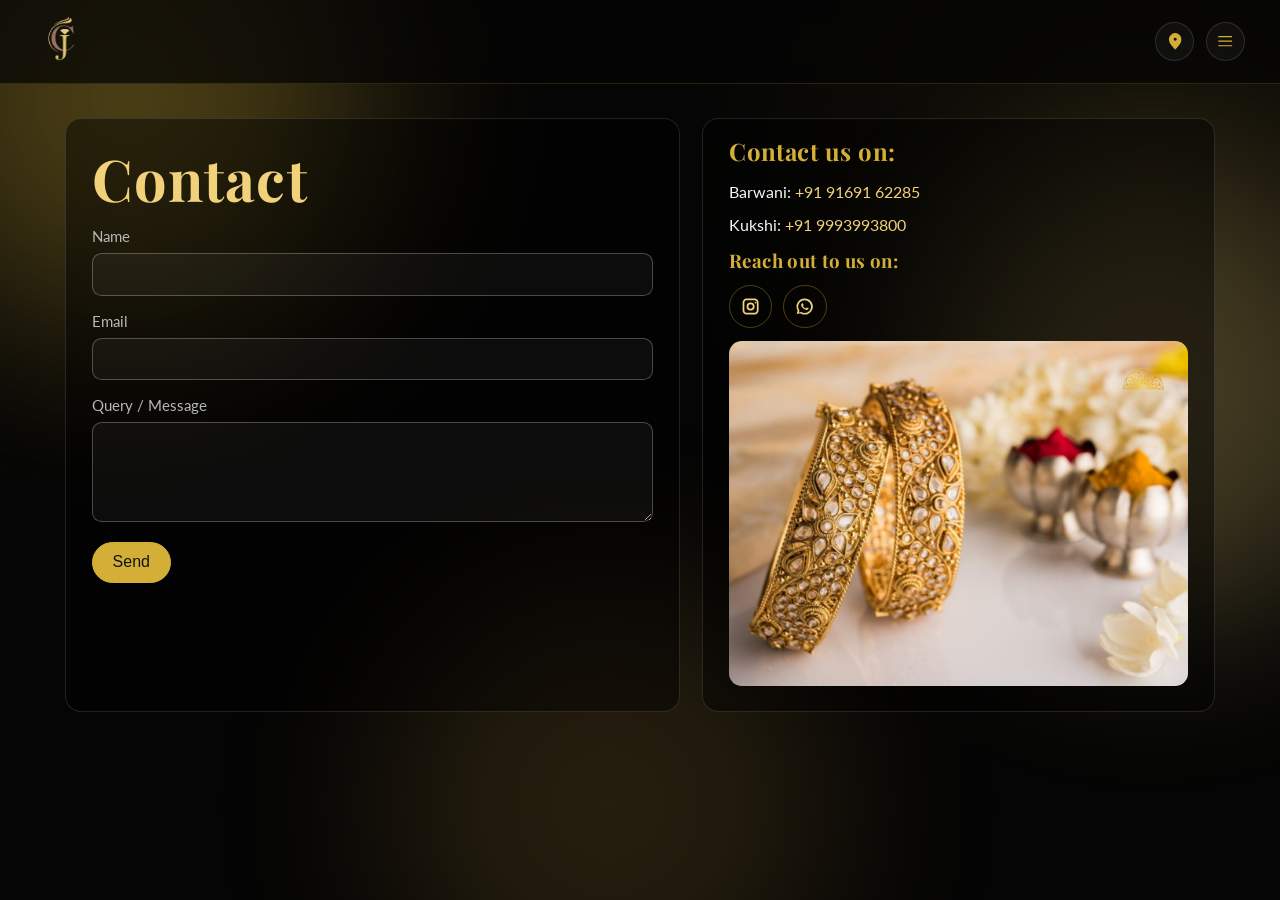
<file: contact.html>
<!doctype html>
<html lang="en">
<head>
  <meta charset="UTF-8" />
  <meta name="viewport" content="width=device-width, initial-scale=1.0" />
  <meta name="description" content="Contact Choksiwala Jewellers in Barwani and Kukshi." />
  <title>Choksiwala Jewellers | Contact</title>
  <link rel="preconnect" href="https://fonts.googleapis.com" />
  <link rel="preconnect" href="https://fonts.gstatic.com" crossorigin />
  <link href="https://fonts.googleapis.com/css2?family=Lato:wght@300;400;700&family=Playfair+Display:wght@500;700&display=swap" rel="stylesheet" />
  <link rel="stylesheet" href="css/styles.css" />
</head>
<body data-page="contact">
  <div class="animated-blobs" aria-hidden="true">
    <span class="blob blob-1"></span>
    <span class="blob blob-2"></span>
    <span class="blob blob-3"></span>
  </div>

  <div id="siteShell">
    <header class="site-header" data-testid="global-site-header">
      <a href="index.html" class="brand-logo-link" data-testid="header-logo-link" aria-label="Choksiwala Jewellers home">
        <img src="assets/cj-logo.jpg" alt="Choksiwala Jewellers logo" class="brand-logo" data-testid="header-logo-image" />
      </a>
      <div class="header-actions">
        <a href="https://maps.app.goo.gl/mz2p2JyqQ6dCRVYf6" target="_blank" rel="noopener noreferrer" class="icon-button" data-testid="google-maps-link" aria-label="Open store location on Google Maps">
          <svg viewBox="0 0 24 24" aria-hidden="true"><path d="M12 2.2c-4.1 0-7.4 3.3-7.4 7.4 0 5.5 7.4 12.2 7.4 12.2s7.4-6.7 7.4-12.2c0-4.1-3.3-7.4-7.4-7.4zm0 10.1c-1.5 0-2.7-1.2-2.7-2.7S10.5 6.9 12 6.9s2.7 1.2 2.7 2.7-1.2 2.7-2.7 2.7z" /></svg>
        </a>
        <button type="button" class="icon-button" id="menuToggle" data-testid="header-menu-toggle-button" aria-label="Open navigation menu" aria-expanded="false">
          <svg viewBox="0 0 24 24" aria-hidden="true"><path d="M3 6h18M3 12h18M3 18h18" /></svg>
        </button>
      </div>
    </header>

    <main class="page-content" data-testid="contact-page-content">
      <section class="contact-grid" data-testid="contact-two-column-layout">
        <div class="contact-form-card" data-testid="contact-form-card">

  <div class="contact-card-layout">

    <div class="contact-form-area">

      <h1 data-testid="contact-heading">Contact</h1>

      <form id="contactForm" name="contact" method="POST" data-netlify="true" netlify-honeypot="bot-field" data-testid="contact-netlify-form">
        <input type="hidden" name="form-name" value="contact" />

        <p class="hidden-field">
          <label>Don’t fill this out if you’re human: <input name="bot-field" /></label>
        </p>

        <label for="name">Name</label>
        <input id="name" name="name" type="text" required />

        <label for="email">Email</label>
        <input id="email" name="email" type="email" required />

        <label for="message">Query / Message</label>
        <textarea id="message" name="message" rows="4" required></textarea>

        <button type="submit" class="send-button">Send</button>

      </form>

    </div>

  </div>

        </div>

        <aside class="contact-info-card" data-testid="contact-info-card">
          <h2 data-testid="contact-info-heading">Contact us on:</h2>
          <p data-testid="contact-location-barwani">Barwani: <a href="tel:+919169162285" data-testid="contact-phone-barwani">+91 91691 62285</a></p>
          <p data-testid="contact-location-kukshi">Kukshi: <a href="tel:+919993993800" data-testid="contact-phone-kukshi">+91 9993993800</a></p>

          <h3 data-testid="contact-social-heading">Reach out to us on:</h3>
          <div class="social-links" data-testid="contact-social-links-wrap">
            <a href="https://www.instagram.com/choksiwalajewellers?igsh=MXhseGpnc204MnFwag==" target="_blank" rel="noopener noreferrer" data-testid="contact-instagram-link" aria-label="Instagram">
              <svg viewBox="0 0 24 24" aria-hidden="true"><path d="M7 2h10c2.8 0 5 2.2 5 5v10c0 2.8-2.2 5-5 5H7c-2.8 0-5-2.2-5-5V7c0-2.8 2.2-5 5-5zm0 2.2A2.8 2.8 0 0 0 4.2 7v10A2.8 2.8 0 0 0 7 19.8h10a2.8 2.8 0 0 0 2.8-2.8V7A2.8 2.8 0 0 0 17 4.2H7zm11.2 1.7a1.1 1.1 0 1 0 0 2.2 1.1 1.1 0 0 0 0-2.2zM12 7a5 5 0 1 1 0 10 5 5 0 0 1 0-10zm0 2.2a2.8 2.8 0 1 0 0 5.6 2.8 2.8 0 0 0 0-5.6z" /></svg>
            </a>
            <a href="https://wa.me/919169162285" target="_blank" rel="noopener noreferrer" data-testid="contact-whatsapp-link" aria-label="WhatsApp">
              <svg viewBox="0 0 24 24" aria-hidden="true"><path d="M12 2a10 10 0 0 0-8.7 15l-1.2 4.4 4.5-1.2A10 10 0 1 0 12 2zm0 18a8 8 0 0 1-4.1-1.1l-.3-.2-2.7.7.7-2.6-.2-.3A8 8 0 1 1 12 20zm4.5-6.1c-.2-.1-1.4-.7-1.6-.7-.2-.1-.4-.1-.5.1-.2.2-.6.7-.8.8-.1.2-.3.2-.5.1-.2-.1-.9-.3-1.8-1.1-.7-.6-1.2-1.4-1.3-1.6-.1-.2 0-.3.1-.4l.4-.4c.1-.1.2-.2.2-.4.1-.1.1-.3 0-.4 0-.1-.5-1.3-.7-1.7-.2-.4-.4-.4-.5-.4h-.4c-.2 0-.4.1-.6.3-.2.2-.8.8-.8 1.9 0 1.1.8 2.1.9 2.2.1.2 1.6 2.5 3.9 3.4.5.2 1 .3 1.3.4.5.2 1 .2 1.4.1.4-.1 1.4-.6 1.6-1.1.2-.5.2-1 .2-1.1-.1-.1-.2-.2-.4-.3z" /></svg>
            </a>
            </div>

          <div class="contact-info-image">
      <img src="assets/contact-image.jpg" alt="Jewellery display">
    </div>
        </aside>
      </section>
    </main>
  </div>

  <div class="menu-overlay" id="menuOverlay" data-testid="global-menu-overlay" aria-hidden="true">
    <nav class="menu-panel" data-testid="global-menu-panel" aria-label="Site navigation">
      <button type="button" id="menuClose" class="menu-close" data-testid="global-menu-close-button" aria-label="Close menu">×</button>
      <a href="index.html" data-testid="menu-link-home">Home</a>
      <a href="gallery.html" data-testid="menu-link-gallery">Gallery</a>
      <a href="disclaimer.html" data-testid="menu-link-disclaimer">Disclaimer</a>
      <a href="privacy.html" data-testid="menu-link-privacy-policy">Privacy Policy</a>
      <a href="contact.html" data-testid="menu-link-contact">Contact</a>
    </nav>
  </div>

  <script src="js/app.js"></script>
  <script src="js/contact.js"></script>
</body>
</html>
</file>
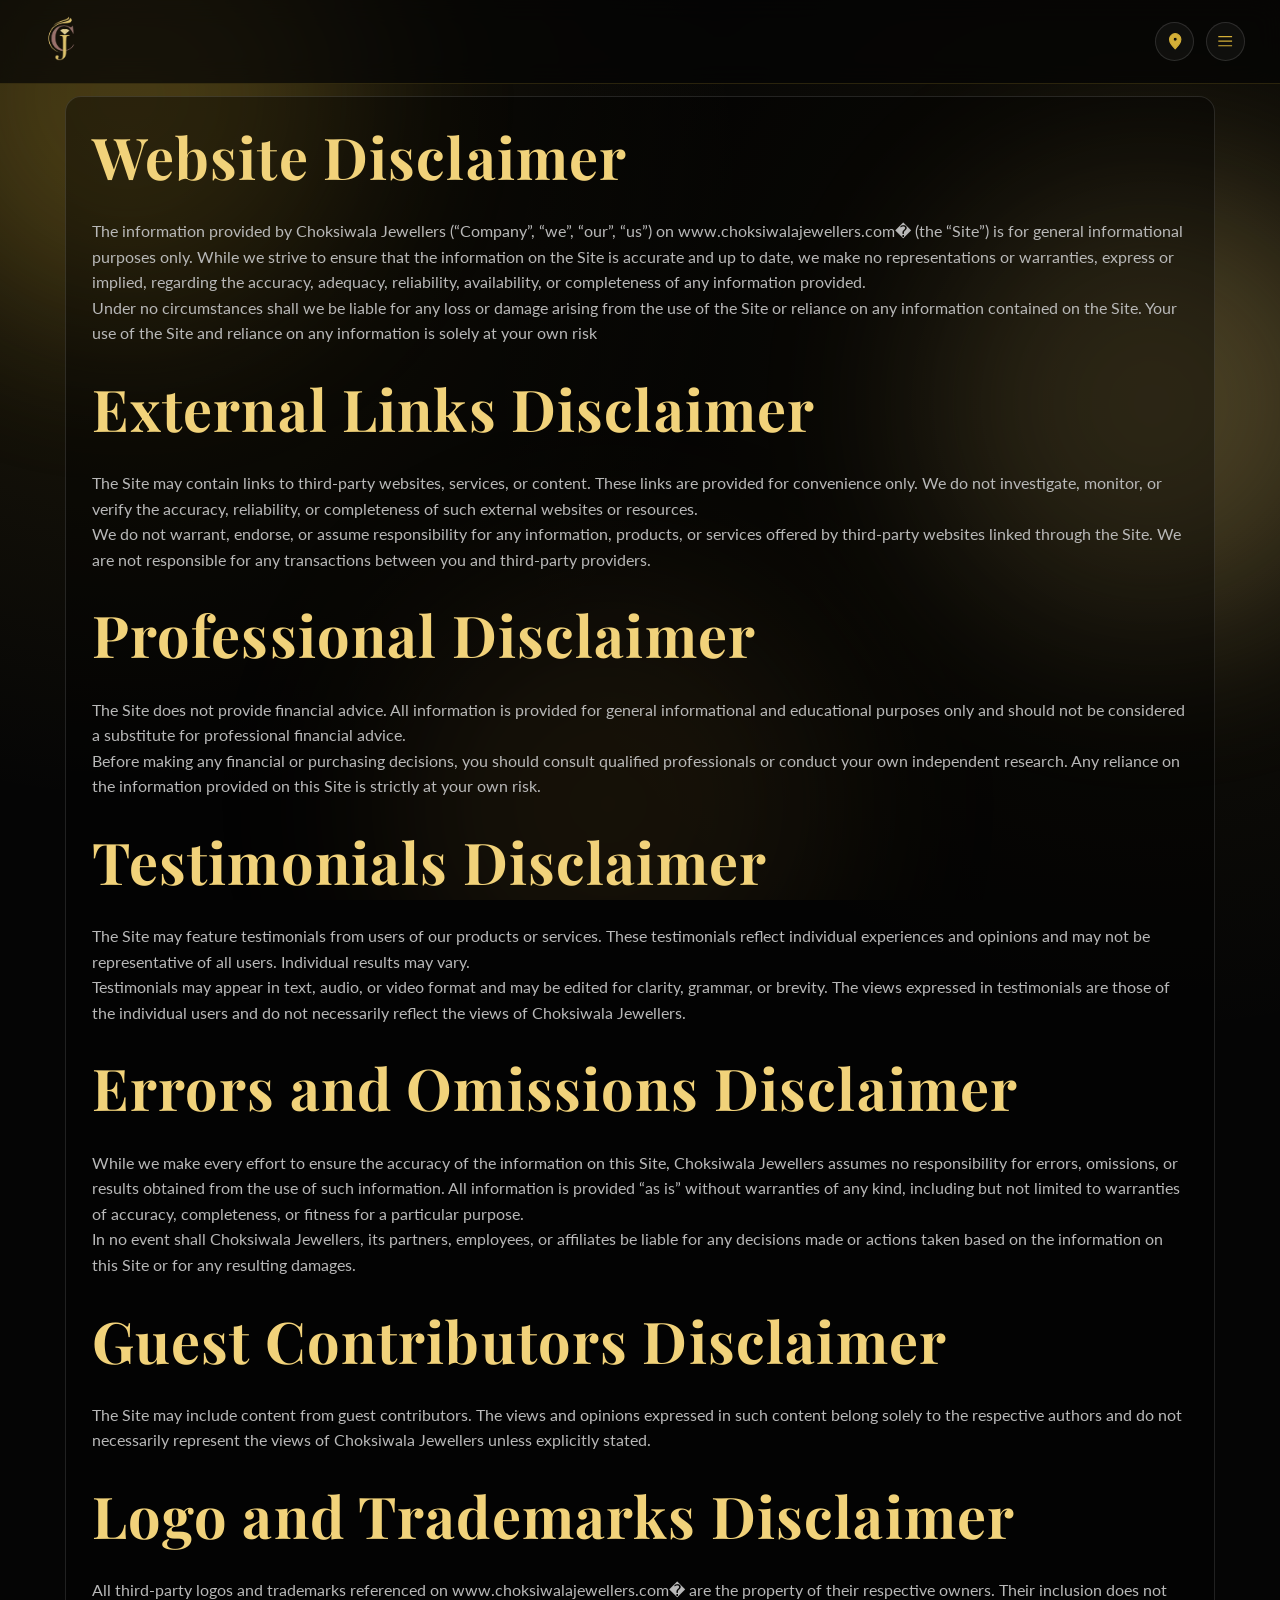
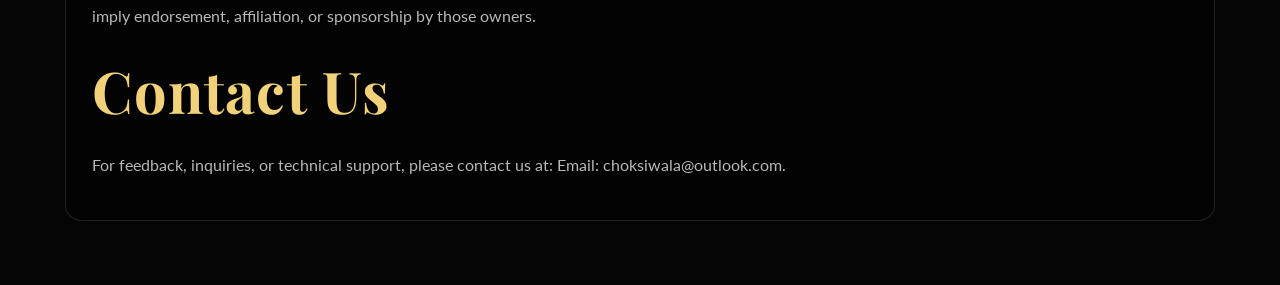
<file: disclaimer.html>
<!doctype html>
<html lang="en">
<head>
  <meta charset="UTF-8" />
  <meta name="viewport" content="width=device-width, initial-scale=1.0" />
  <meta name="description" content="Disclaimer - Choksiwala Jewellers." />
  <title>Choksiwala Jewellers | Disclaimer</title>
  <link rel="preconnect" href="https://fonts.googleapis.com" />
  <link rel="preconnect" href="https://fonts.gstatic.com" crossorigin />
  <link href="https://fonts.googleapis.com/css2?family=Lato:wght@300;400;700&family=Playfair+Display:wght@500;700&display=swap" rel="stylesheet" />
  <link rel="stylesheet" href="css/styles.css" />
</head>
<body data-page="disclaimer">
  <div class="animated-blobs" aria-hidden="true">
    <span class="blob blob-1"></span>
    <span class="blob blob-2"></span>
    <span class="blob blob-3"></span>
  </div>

  <div id="siteShell">
    <header class="site-header" data-testid="global-site-header">
      <a href="index.html" class="brand-logo-link" data-testid="header-logo-link" aria-label="Choksiwala Jewellers home">
        <img src="assets/cj-logo.jpg" alt="Choksiwala Jewellers logo" class="brand-logo" data-testid="header-logo-image" />
      </a>
      <div class="header-actions">
        <a href="https://maps.app.goo.gl/mz2p2JyqQ6dCRVYf6" target="_blank" rel="noopener noreferrer" class="icon-button" data-testid="google-maps-link" aria-label="Open store location on Google Maps">
          <svg viewBox="0 0 24 24" aria-hidden="true"><path d="M12 2.2c-4.1 0-7.4 3.3-7.4 7.4 0 5.5 7.4 12.2 7.4 12.2s7.4-6.7 7.4-12.2c0-4.1-3.3-7.4-7.4-7.4zm0 10.1c-1.5 0-2.7-1.2-2.7-2.7S10.5 6.9 12 6.9s2.7 1.2 2.7 2.7-1.2 2.7-2.7 2.7z" /></svg>
        </a>
        <button type="button" class="icon-button" id="menuToggle" data-testid="header-menu-toggle-button" aria-label="Open navigation menu" aria-expanded="false">
          <svg viewBox="0 0 24 24" aria-hidden="true"><path d="M3 6h18M3 12h18M3 18h18" /></svg>
        </button>
      </div>
    </header>

    <main class="page-content" data-testid="disclaimer-page-content">
      <article class="policy-card" data-testid="disclaimer-policy-card">
        <h1 data-testid="disclaimer-heading"> Website Disclaimer</h1>
        <p data-testid="disclaimer-paragraph-1">
          The information provided by Choksiwala Jewellers (“Company”, “we”, “our”, “us”) on www.choksiwalajewellers.com⁠� (the “Site”) is for general informational purposes only. While we strive to ensure that the information on the Site is accurate and up to date, we make no representations or warranties, express or implied, regarding the accuracy, adequacy, reliability, availability, or completeness of any information provided.<br>
Under no circumstances shall we be liable for any loss or damage arising from the use of the Site or reliance on any information contained on the Site. Your use of the Site and reliance on any information is solely at your own risk
        </p>
        <h1 data-testid="disclaimer-heading">External Links Disclaimer</h1>
        <p data-testid="disclaimer-paragraph-2">
          The Site may contain links to third-party websites, services, or content. These links are provided for convenience only. We do not investigate, monitor, or verify the accuracy, reliability, or completeness of such external websites or resources.<br>We do not warrant, endorse, or assume responsibility for any information, products, or services offered by third-party websites linked through the Site. We are not responsible for any transactions between you and third-party providers.
        </p>
        <h1 data-testid="disclaimer-heading">Professional Disclaimer</h1>
        <p data-testid="disclaimer-paragraph-3">
          The Site does not provide financial advice. All information is provided for general informational and educational purposes only and should not be considered a substitute for professional financial advice.<br>Before making any financial or purchasing decisions, you should consult qualified professionals or conduct your own independent research. Any reliance on the information provided on this Site is strictly at your own risk.
        </p>
        <h1 data-testid="disclaimer-heading">Testimonials Disclaimer</h1>
        <p data-testid="disclaimer-paragraph-4">
          The Site may feature testimonials from users of our products or services. These testimonials reflect individual experiences and opinions and may not be representative of all users. Individual results may vary.<br>Testimonials may appear in text, audio, or video format and may be edited for clarity, grammar, or brevity. The views expressed in testimonials are those of the individual users and do not necessarily reflect the views of Choksiwala Jewellers.
        </p>
        <h1 data-testid="disclaimer-heading">Errors and Omissions Disclaimer</h1>
        <p data-testid="disclaimer-paragraph-5">
          While we make every effort to ensure the accuracy of the information on this Site, Choksiwala Jewellers assumes no responsibility for errors, omissions, or results obtained from the use of such information. All information is provided “as is” without warranties of any kind, including but not limited to warranties of accuracy, completeness, or fitness for a particular purpose.<br>In no event shall Choksiwala Jewellers, its partners, employees, or affiliates be liable for any decisions made or actions taken based on the information on this Site or for any resulting damages.
        </p>
        <h1 data-testid="disclaimer-heading">Guest Contributors Disclaimer</h1>
        <p data-testid="disclaimer-paragraph-6">
          The Site may include content from guest contributors. The views and opinions expressed in such content belong solely to the respective authors and do not necessarily represent the views of Choksiwala Jewellers unless explicitly stated.
        </p>
        <h1 data-testid="disclaimer-heading">Logo and Trademarks Disclaimer</h1>
        <p data-testid="disclaimer-paragraph-7">
          All third-party logos and trademarks referenced on www.choksiwalajewellers.com⁠� are the property of their respective owners. Their inclusion does not imply endorsement, affiliation, or sponsorship by those owners.
        </p>
        <h1 data-testid="disclaimer-heading">Contact Us</h1>
        <p data-testid="disclaimer-paragraph-8">
          For feedback, inquiries, or technical support, please contact us at:
Email: choksiwala@outlook.com.
        </p>
      </article>
    </main>
  </div>

  <div class="menu-overlay" id="menuOverlay" data-testid="global-menu-overlay" aria-hidden="true">
    <nav class="menu-panel" data-testid="global-menu-panel" aria-label="Site navigation">
      <button type="button" id="menuClose" class="menu-close" data-testid="global-menu-close-button" aria-label="Close menu">×</button>
      <a href="index.html" data-testid="menu-link-home">Home</a>
      <a href="gallery.html" data-testid="menu-link-gallery">Gallery</a>
      <a href="disclaimer.html" data-testid="menu-link-disclaimer">Disclaimer</a>
      <a href="privacy.html" data-testid="menu-link-privacy-policy">Privacy Policy</a>
      <a href="contact.html" data-testid="menu-link-contact">Contact</a>
    </nav>
  </div>

  <script src="js/app.js"></script>
</body>
</html>
</file>
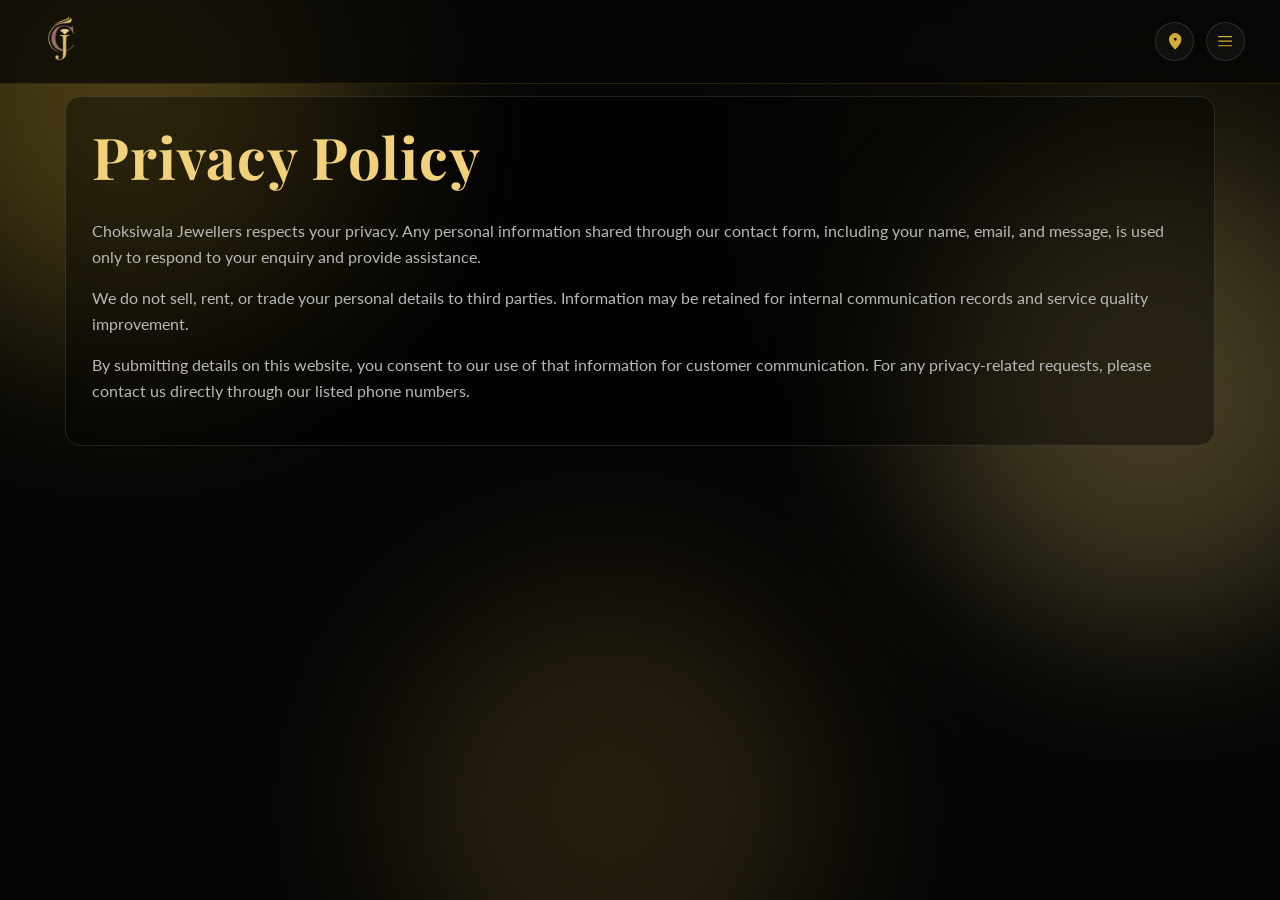
<file: privacy.html>
<!doctype html>
<html lang="en">
<head>
  <meta charset="UTF-8" />
  <meta name="viewport" content="width=device-width, initial-scale=1.0" />
  <meta name="description" content="Privacy Policy - Choksiwala Jewellers." />
  <title>Choksiwala Jewellers | Privacy Policy</title>
  <link rel="preconnect" href="https://fonts.googleapis.com" />
  <link rel="preconnect" href="https://fonts.gstatic.com" crossorigin />
  <link href="https://fonts.googleapis.com/css2?family=Lato:wght@300;400;700&family=Playfair+Display:wght@500;700&display=swap" rel="stylesheet" />
  <link rel="stylesheet" href="css/styles.css" />
</head>
<body data-page="privacy">
  <div class="animated-blobs" aria-hidden="true">
    <span class="blob blob-1"></span>
    <span class="blob blob-2"></span>
    <span class="blob blob-3"></span>
  </div>

  <div id="siteShell">
    <header class="site-header" data-testid="global-site-header">
      <a href="index.html" class="brand-logo-link" data-testid="header-logo-link" aria-label="Choksiwala Jewellers home">
        <img src="assets/cj-logo.jpg" alt="Choksiwala Jewellers logo" class="brand-logo" data-testid="header-logo-image" />
      </a>
      <div class="header-actions">
        <a href="https://maps.app.goo.gl/mz2p2JyqQ6dCRVYf6" target="_blank" rel="noopener noreferrer" class="icon-button" data-testid="google-maps-link" aria-label="Open store location on Google Maps">
          <svg viewBox="0 0 24 24" aria-hidden="true"><path d="M12 2.2c-4.1 0-7.4 3.3-7.4 7.4 0 5.5 7.4 12.2 7.4 12.2s7.4-6.7 7.4-12.2c0-4.1-3.3-7.4-7.4-7.4zm0 10.1c-1.5 0-2.7-1.2-2.7-2.7S10.5 6.9 12 6.9s2.7 1.2 2.7 2.7-1.2 2.7-2.7 2.7z" /></svg>
        </a>
        <button type="button" class="icon-button" id="menuToggle" data-testid="header-menu-toggle-button" aria-label="Open navigation menu" aria-expanded="false">
          <svg viewBox="0 0 24 24" aria-hidden="true"><path d="M3 6h18M3 12h18M3 18h18" /></svg>
        </button>
      </div>
    </header>

    <main class="page-content" data-testid="privacy-page-content">
      <article class="policy-card" data-testid="privacy-policy-card">
        <h1 data-testid="privacy-heading">Privacy Policy</h1>
        <p data-testid="privacy-paragraph-1">
          Choksiwala Jewellers respects your privacy. Any personal information shared through our contact form, including
          your name, email, and message, is used only to respond to your enquiry and provide assistance.
        </p>
        <p data-testid="privacy-paragraph-2">
          We do not sell, rent, or trade your personal details to third parties. Information may be retained for internal
          communication records and service quality improvement.
        </p>
        <p data-testid="privacy-paragraph-3">
          By submitting details on this website, you consent to our use of that information for customer communication.
          For any privacy-related requests, please contact us directly through our listed phone numbers.
        </p>
      </article>
    </main>
  </div>

  <div class="menu-overlay" id="menuOverlay" data-testid="global-menu-overlay" aria-hidden="true">
    <nav class="menu-panel" data-testid="global-menu-panel" aria-label="Site navigation">
      <button type="button" id="menuClose" class="menu-close" data-testid="global-menu-close-button" aria-label="Close menu">×</button>
      <a href="index.html" data-testid="menu-link-home">Home</a>
      <a href="gallery.html" data-testid="menu-link-gallery">Gallery</a>
      <a href="disclaimer.html" data-testid="menu-link-disclaimer">Disclaimer</a>
      <a href="privacy.html" data-testid="menu-link-privacy-policy">Privacy Policy</a>
      <a href="contact.html" data-testid="menu-link-contact">Contact</a>
    </nav>
  </div>

  <script src="js/app.js"></script>
</body>
</html>
</file>
<file: css/styles.css>
:root {
  --bg-primary: #050505;
  --bg-secondary: #0d0d0d;
  --text-primary: #f5f5f5;
  --text-muted: #b8b8b8;
  --gold-main: #d4af37;
  --gold-soft: #f1d27a;
  --border-soft: rgba(255, 255, 255, 0.12);
  --panel-bg: rgba(255, 255, 255, 0.05);
  --success: #0f7a56;
  --danger: #b53f3f;
}

* {
  box-sizing: border-box;
}

html,
body {
  margin: 0;
  padding: 0;
}

body {
  min-height: 100vh;
  background:
    radial-gradient(circle at 10% 10%, rgba(212, 175, 55, 0.12), transparent 30%),
    radial-gradient(circle at 90% 20%, rgba(212, 175, 55, 0.08), transparent 35%),
    var(--bg-primary);
  color: var(--text-primary);
  font-family: "Lato", sans-serif;
  line-height: 1.6;
  overflow-x: hidden;
}

a {
  color: inherit;
  text-decoration: none;
}

.animated-blobs {
  position: fixed;
  inset: 0;
  z-index: -1;
  pointer-events: none;
  overflow: hidden;
}

.blob {
  position: absolute;
  display: block;
  width: 28rem;
  aspect-ratio: 1;
  border-radius: 999px;
  filter: blur(90px);
  opacity: 0.24;
  animation: drift 16s ease-in-out infinite alternate;
}

.blob-1 {
  background: #d4af37;
  top: -8rem;
  left: -6rem;
}

.blob-2 {
  background: #f1d27a;
  right: -6rem;
  top: 20%;
  animation-delay: 2s;
}

.blob-3 {
  background: #8f6f2e;
  bottom: -8rem;
  left: 30%;
  animation-delay: 4s;
}

#siteShell {
  transition: filter 0.45s ease;
}

.menu-open #siteShell {
  filter: blur(8px);
}

.site-header {
  position: fixed;
  top: 0;
  left: 0;
  width: 100%;
  z-index: 20;
  display: flex;
  justify-content: space-between;
  align-items: center;
  padding: 0.75rem 1.2rem;
  background: rgba(5, 5, 5, 0.72);
  backdrop-filter: blur(12px);
  border-bottom: 1px solid rgba(212, 175, 55, 0.18);
}

.brand-logo-link {
  display: inline-flex;
  align-items: center;
}

.brand-logo {
  width: 3rem;
  height: auto;
  object-fit: contain;
}

.header-actions {
  display: flex;
  align-items: center;
  gap: 0.7rem;
}

.icon-button {
  width: 2.45rem;
  height: 2.45rem;
  border-radius: 999px;
  display: inline-flex;
  justify-content: center;
  align-items: center;
  border: 1px solid var(--border-soft);
  background: rgba(255, 255, 255, 0.04);
  color: var(--gold-main);
  cursor: pointer;
  transition: transform 0.25s ease, border-color 0.25s ease, background-color 0.25s ease;
}

.icon-button:hover {
  transform: translateY(-2px) scale(1.04);
  border-color: var(--gold-main);
  background: rgba(212, 175, 55, 0.15);
}

.icon-button svg {
  width: 1.15rem;
  height: 1.15rem;
  fill: currentColor;
  stroke: currentColor;
  stroke-width: 1.5;
}

.page-content {
  width: min(1150px, 92vw);
  margin: 0 auto;
  padding-top: 6rem;
  padding-bottom: 4rem;
}

.hero-section {
  animation: enter-up 0.8s ease both;
  padding-bottom: 2rem;
}

h1,
h2,
h3 {
  margin: 0;
  font-family: "Playfair Display", serif;
  letter-spacing: 0.02em;
}

h1 {
  font-size: clamp(2rem, 5vw, 3.6rem);
  max-width: 80ch;
  color: var(--gold-soft);
}

.feature-section {
  margin-top: 0;
}

.feature-grid {
  display: grid;
  grid-template-columns: repeat(1, minmax(0, 1fr));
  gap: 1rem;
}

.feature-card {
  background: var(--panel-bg);
  border-radius: 1rem;
  border: 1px solid var(--border-soft);
  overflow: hidden;
  transition: transform 0.32s ease, border-color 0.32s ease, box-shadow 0.32s ease;
  backdrop-filter: blur(10px);
}

.feature-card:hover {
  transform: translateY(-5px);
  border-color: rgba(212, 175, 55, 0.5);
  box-shadow: 0 16px 30px rgba(0, 0, 0, 0.35);
}

.media-wrap {
  width: 100%;
  aspect-ratio: 4 / 3;
  overflow: hidden;
}

.media-wrap img,
.gallery-tile img,
#mainImage {
  width: 100%;
  height: 100%;
  object-fit: cover;
}

.feature-card img,
.gallery-tile img {
  transition: transform 0.4s ease;
}

.feature-card:hover img,
.gallery-tile:hover img {
  transform: scale(1.08);
}

.feature-card h2 {
  font-size: 1rem;
  color: var(--text-primary);
  padding: 0.8rem 1rem 1rem;
  font-family: "Lato", sans-serif;
}

.tagline-wrap {
  margin-top: 0.8rem;
}

.tagline {
  font-size: clamp(1.1rem, 2.8vw, 1.5rem);
  color: var(--gold-main);
}

.section-intro {
  margin-top: 0.5rem
}

.gallery-grid {
  margin-top: 0.8rem;
  display: grid;
  grid-template-columns: repeat(2, minmax(0, 1fr));
  gap: 0.9rem;
}

.gallery-tile {
  border-radius: 0.9rem;
  overflow: hidden;
  border: 1px solid var(--border-soft);
  aspect-ratio: 1 / 1;
  display: block;
  transition: transform 0.25s ease, border-color 0.25s ease;
  background: #111;
}

.gallery-tile:hover {
  transform: translateY(-3px);
  border-color: rgba(212, 175, 55, 0.5);
}

.image-view-wrap {
  margin-top: 0.8rem;
}

.back-link {
  color: var(--gold-main);
  display: inline-block;
  margin-bottom: 1rem;
}

.image-view-card {
  background: rgba(0, 0, 0, 0.5);
  border-radius: 1rem;
  border: 1px solid var(--border-soft);
  padding: 1rem;
}

.image-frame {
  width: 100%;
  aspect-ratio: 4 / 3;
  border-radius: 0.8rem;
  overflow: hidden;
}

.image-description {
  margin-top: 1rem;
  color: var(--text-muted);
  font-size: 1rem;
}

.policy-card {
  background: rgba(0, 0, 0, 0.4);
  border: 1px solid var(--border-soft);
  border-radius: 1rem;
  padding: 1.3rem;
}

.policy-card h1 {
  margin-bottom: 1rem;
}

.policy-card p {
  color: var(--text-muted);
  margin-top: 0;
}

.contact-grid {
  display: grid;
  gap: 1rem;
  margin-top: 0.6rem;
}

.contact-form-card,
.contact-info-card {
  background: rgba(0, 0, 0, 0.45);
  border: 1px solid var(--border-soft);
  border-radius: 1rem;
  padding: 1rem;
}

.contact-card-layout {
  display: grid;
  grid-template-columns: 1fr 1fr;
  gap: 1rem;
}

.contact-info-image {
  width: 100%;
  aspect-ratio: 4 / 3;
  overflow: hidden;
  border-radius: 0.8rem;
  margin-top: 0.8rem;
}

.contact-info-image img {
  width: 100%;
  height: 100%;
  object-fit: cover;
}

label {
  display: block;
  margin-bottom: 0.3rem;
  color: var(--text-muted);
  font-size: 0.95rem;
}

input,
textarea {
  width: 100%;
  border: 1px solid rgba(255, 255, 255, 0.25);
  box-sizing: border-box;
  background: rgba(255, 255, 255, 0.04);
  color: var(--text-primary);
  border-radius: 0.6rem;
  padding: 0.7rem;
  margin-bottom: 0.8rem;
  font-size: 1rem;
}

input:focus,
textarea:focus {
  outline: none;
  border-color: var(--gold-main);
  box-shadow: 0 0 0 2px rgba(212, 175, 55, 0.16);
}

.send-button {
  border: 1px solid var(--gold-main);
  background: var(--gold-main);
  color: #111;
  border-radius: 999px;
  padding: 0.65rem 1.25rem;
  font-size: 1rem;
  cursor: pointer;
  transition: transform 0.25s ease, background-color 0.25s ease;
}

.send-button:hover {
  background: #e2c05a;
  transform: translateY(-2px);
}

.form-status {
  margin-top: 0.8rem;
  min-height: 1.5rem;
}

.form-status.pending {
  color: var(--text-muted);
}

.form-status.success {
  color: #74e4ba;
}

.form-status.error {
  color: #ff9e9e;
}

.form-help-note {
  margin-top: 0.2rem;
  color: var(--text-muted);
  font-size: 0.88rem;
}

.hidden-field {
  position: absolute;
  left: -5000px;
}

.contact-info-card h2,
.contact-info-card h3 {
  color: var(--gold-main);
}

.contact-info-card p {
  margin: 0.5rem 0;
  color: var(--text-primary);
}

.contact-info-card a {
  color: var(--gold-soft);
}

.social-links {
  display: flex;
  gap: 0.7rem;
  margin-top: 0.6rem;
}

.social-links a {
  width: 2.7rem;
  height: 2.7rem;
  border: 1px solid rgba(212, 175, 55, 0.35);
  border-radius: 50%;
  display: inline-flex;
  align-items: center;
  justify-content: center;
  transition: transform 0.25s ease, background-color 0.25s ease;
}

.social-links a:hover {
  transform: translateY(-2px) scale(1.06);
  background: rgba(212, 175, 55, 0.14);
}

.social-links svg {
  width: 1.2rem;
  height: 1.2rem;
  fill: currentColor;
}

.menu-overlay {
  position: fixed;
  inset: 0;
  display: grid;
  place-items: center;
  opacity: 0;
  visibility: hidden;
  z-index: 40;
  transition: opacity 0.35s ease, visibility 0.35s ease;
  background: rgba(2, 2, 2, 0.35);
  backdrop-filter: blur(4px);
}

.menu-overlay.open {
  opacity: 1;
  visibility: visible;
}

.menu-panel {
  width: min(22rem, 86vw);
  background: rgba(5, 5, 5, 0.92);
  border: 1px solid rgba(212, 175, 55, 0.35);
  border-radius: 1rem;
  padding: 1.2rem;
  display: flex;
  flex-direction: column;
  gap: 0.8rem;
  transform: translateY(10px) scale(0.97);
  transition: transform 0.3s ease;
  box-shadow: 0 30px 50px rgba(0, 0, 0, 0.6);
}

.menu-overlay.open .menu-panel {
  transform: translateY(0) scale(1);
}

.menu-close {
  align-self: flex-end;
  width: 2rem;
  height: 2rem;
  border-radius: 50%;
  border: 1px solid var(--border-soft);
  background: transparent;
  color: var(--gold-main);
  cursor: pointer;
}

.menu-panel a {
  text-align: center;
  padding: 0.5rem;
  font-family: "Playfair Display", serif;
  font-size: 1.35rem;
  color: var(--text-primary);
  border-radius: 0.45rem;
  transition: background-color 0.25s ease, color 0.25s ease;
  display: block;
  width: 85%;
  margin: 0 auto;
  border-bottom: 1px solid rgba(212, 175, 55, 0.25);
}

.menu-panel a:last-of-type {
  border-bottom: none;
}

.menu-panel a:hover {
  color: var(--gold-main);
  background: rgba(212, 175, 55, 0.08);
}

@keyframes drift {
  0% {
    transform: translate(0, 0) scale(1);
  }
  100% {
    transform: translate(22px, -26px) scale(1.15);
  }
}

@keyframes enter-up {
  from {
    opacity: 0;
    transform: translateY(14px);
  }
  to {
    opacity: 1;
    transform: translateY(0);
  }
}

@media (min-width: 768px) {
  .site-header {
    padding: 0.9rem 2.2rem;
  }

  .brand-logo {
    width: 3.4rem;
    height: auto;
  }

  .hero-section {
    padding-top: 0.8rem;
  }

  .feature-grid {
    grid-template-columns: repeat(3, minmax(0, 1fr));
    gap: 1.2rem;
  }

  .gallery-grid {
    grid-template-columns: repeat(3, minmax(0, 1fr));
    gap: 1.1rem;
  }

  .contact-grid {
    grid-template-columns: 1.2fr 1fr;
    gap: 1.4rem;
    padding-top: 0.8rem
  }

  .contact-card-layout {
  grid-template-columns: 1fr;
  }

  .policy-card,
  .contact-form-card,
  .contact-info-card {
    padding: 1.6rem;
    padding-top: 0.8rem
  }
}
</file>
